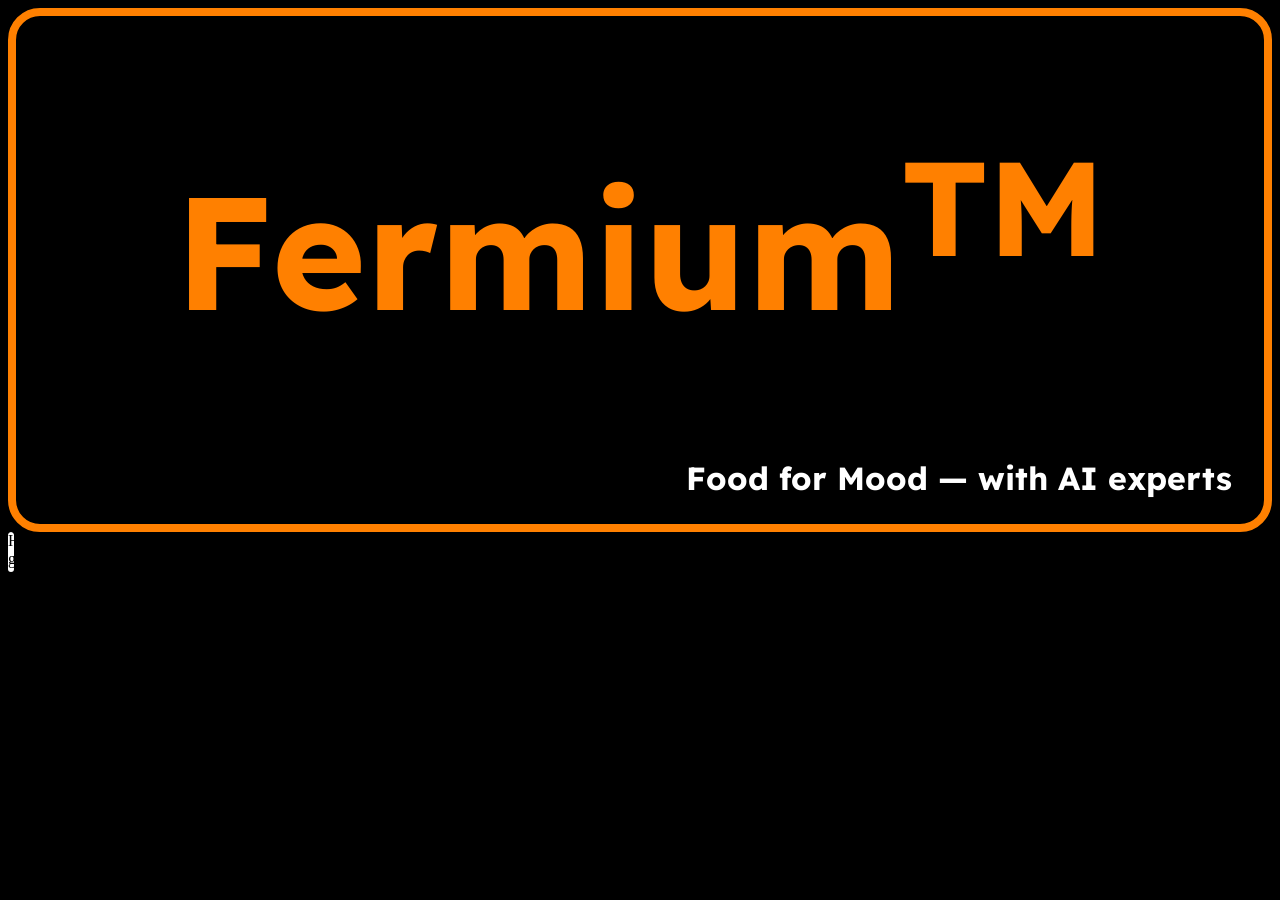
<file: index.html>
<!DOCTYPE html>
<html lang="en-GB">
<head>
    <meta charset="UTF-8">
    <meta name="viewport" content="width=device-width, initial-scale=1.0">
    <title>Fermium — Food for mood — Home</title>
    <link rel="stylesheet" href="styles.css">
</head>
<body>
    <div class="header">
        <h1>Fermium<sup>TM</sup></h1>
        <h2>Food for Mood — with AI experts</h2>
    </div>
    <div class="track">
        <div class="thumb" id="thumb">
            <span>Hey guys welcome back</span>
        </div>
    </div>
    <script src="index.js"></script>
</body>
</html>
</file>
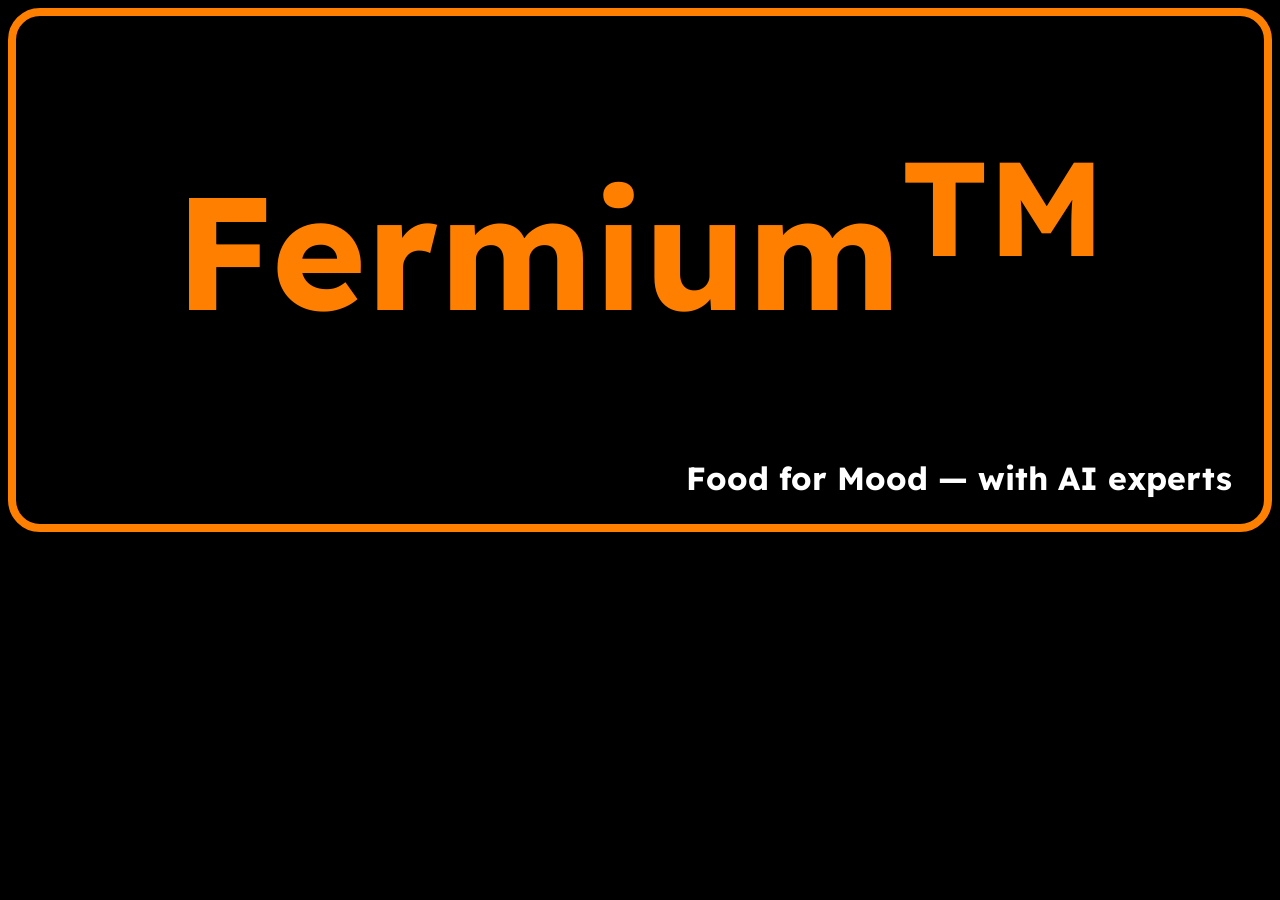
<file: website/code/index.html>
<!DOCTYPE html>
<html lang="en-GB">
<head>
    <meta charset="UTF-8">
    <meta name="viewport" content="width=device-width, initial-scale=1.0">
    <title>Fermium — Food for mood — Home</title>
    <link rel="stylesheet" href="styles.css">
</head>
<body>
    <div class="header">
    <h1>Fermium<sup>TM</sup></h1>
    <h2>Food for Mood — with AI experts</h2>
    </div>
</body>
</html>
</file>
<file: styles.css>
@import url('https://fonts.googleapis.com/css2?family=Lexend:wght@100..900&display=swap');

h1 {
    font-family: "Lexend", sans-serif;
    color: #ff8000;
    text-align: center;
    font-size: 10em;
    padding: 0em;
}

body {
    background-color: #000000;
}

h2 {
    font-family: "Lexend", sans-serif;
    color: #ffffff;
    text-align: right;
    font-size: 2em;
    padding-right: 1em;
}

.header {
    border-style: solid;
    border-radius: 2em;
    border-color: #ff8000;
    border-width: 0.5em;
}

.track {
  width: 6px; height: 200px;
  position: relative;
  overflow: hidden;
  border-radius: 3px;
}

.thumb {
  width: 6px; height: 40px;
  position: absolute;
  border-radius: 3px;
  background: #ffffff;
}
</file>
<file: website/code/styles.css>
@import url('https://fonts.googleapis.com/css2?family=Lexend:wght@100..900&display=swap');

h1 {
    font-family: "Lexend", sans-serif;
    color: #ff8000;
    text-align: center;
    font-size: 10em;
    padding: 0em;
}

body {
    background-color: #000000;
}

h2 {
    font-family: "Lexend", sans-serif;
    color: #ffffff;
    text-align: right;
    font-size: 2em;
    padding-right: 1em;
}

.header {
    border-style: solid;
    border-radius: 2em;
    border-color: #ff8000;
    border-width: 0.5em;
}
</file>
